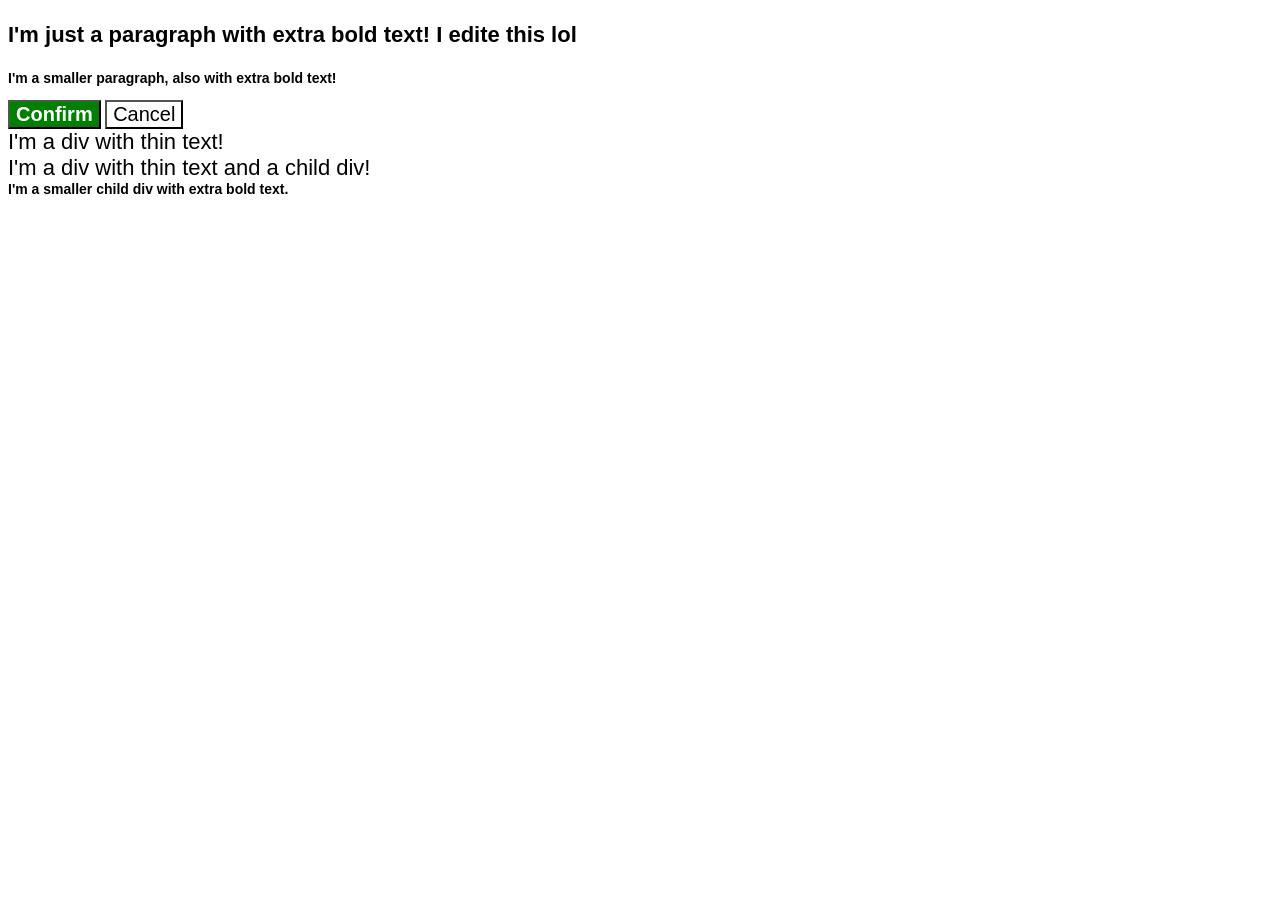
<file: foundations/cascade/01-cascade-fix/index.html>
<!DOCTYPE html>
<html lang="en">
  <head>
    <meta charset="UTF-8">
    <meta http-equiv="X-UA-Compatible" content="IE=edge">
    <meta name="viewport" content="width=device-width, initial-scale=1.0">
    <title>Fix the Cascade</title>
    <link rel="stylesheet" href="style.css">
  </head>
  <body>
    <p class="para">I'm just a paragraph with extra bold text! I edite this lol</p>
    <p class="para small-para">I'm a smaller paragraph, also with extra bold text!</p>

    <button id="confirm-button" class="button confirm">Confirm</button>
    <button id="cancel-button" class="button cancel">Cancel</button>

    <div class="text">I'm a div with thin text!</div>
    <div class="text">I'm a div with thin text and a child div!
      <div class="text child">I'm a smaller child div with extra bold text.</div>
    </div>
  </body>
</html>
</file>
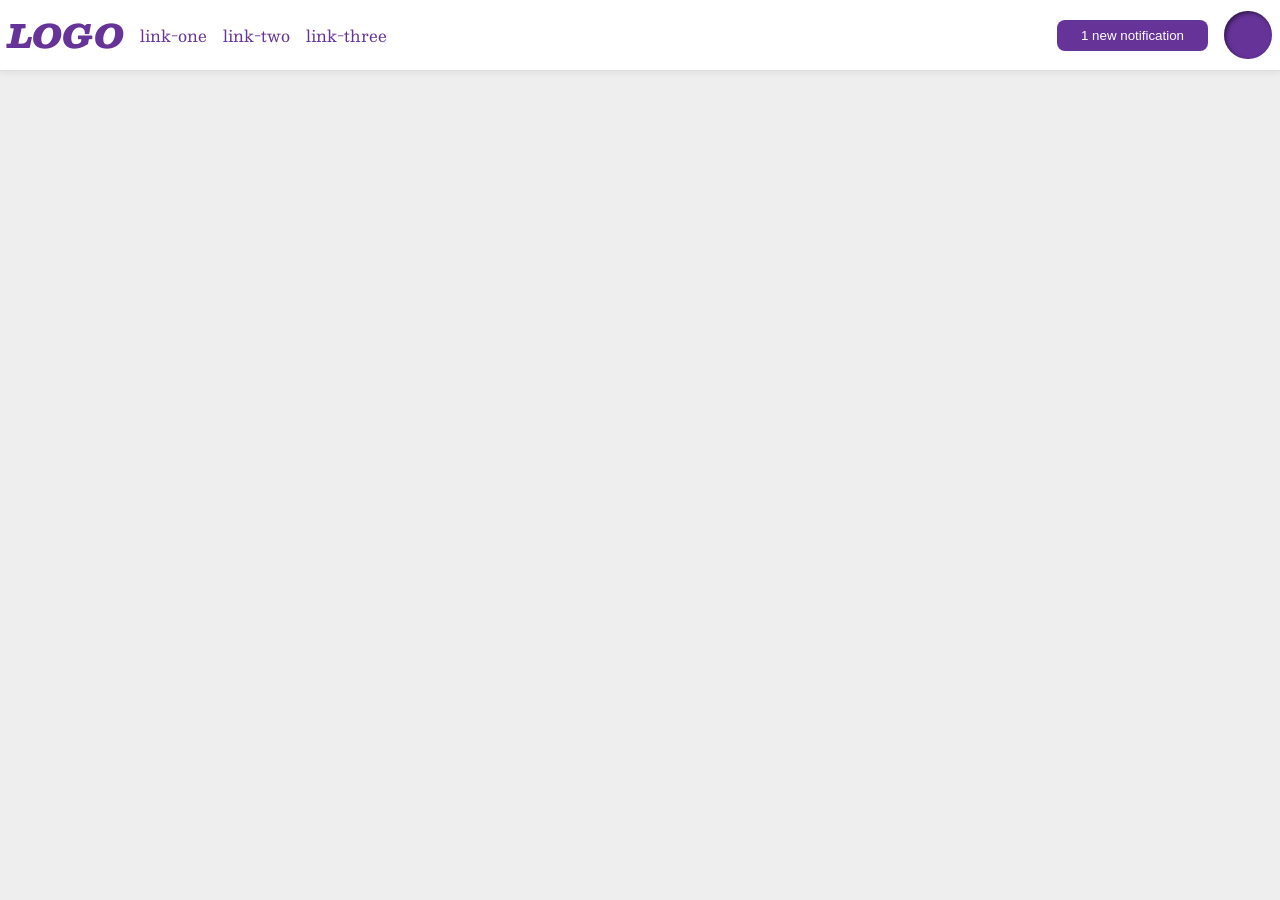
<file: foundations/flex/03-flex-header-2/index.html>
<!DOCTYPE html>
<html lang="en">
  <head>
    <meta charset="UTF-8">
    <meta http-equiv="X-UA-Compatible" content="IE=edge">
    <meta name="viewport" content="width=device-width, initial-scale=1.0">
    <title>Flex Header 2</title>
    <link rel="stylesheet" href="style.css">
  </head>
  <body>
    <div class="header">
      <div class="left">
        <div class="logo">
          LOGO
        </div>
        <ul class="links">
          <li><a href="https://google.com">link-one</a></li>
          <li><a href="https://google.com">link-two</a></li>
          <li><a href="https://google.com">link-three</a></li>
        </ul>
      </div>
      <div class="right">
        <button class="notifications">
          1 new notification
        </button>
        <div class="profile-image"></div>
      </div>
    </div>
  </body>
</html>
</file>
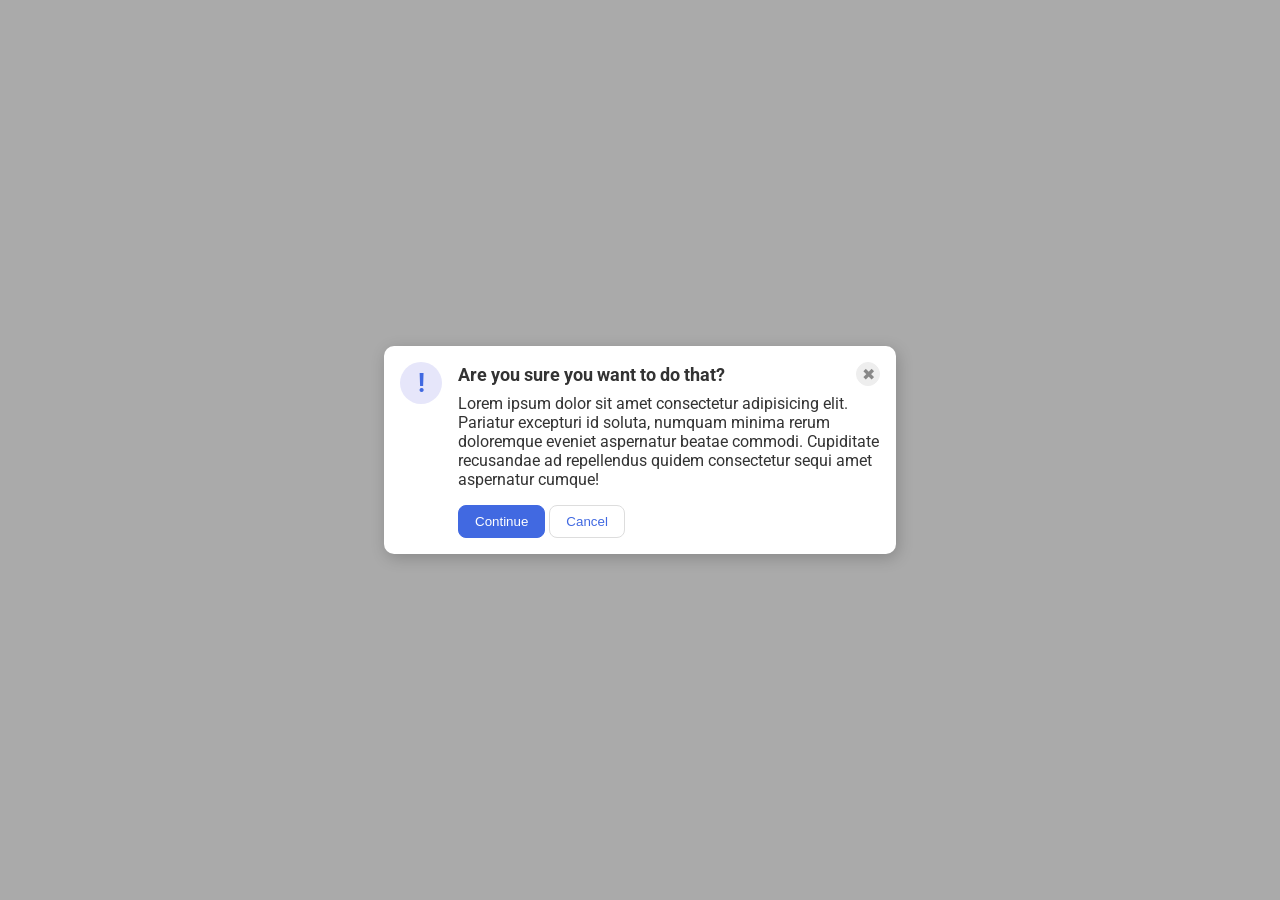
<file: foundations/flex/05-flex-modal/index.html>
<!DOCTYPE html>
<html lang="en">
  <head>
    <meta charset="UTF-8">
    <meta http-equiv="X-UA-Compatible" content="IE=edge">
    <meta name="viewport" content="width=device-width, initial-scale=1.0">
    <link rel="stylesheet" href="style.css">
    <title>Modal</title>
  </head>
  <body>
    <div class="modal">
      <div class="icon">!</div>
      <div class="container">
        <div class="header">Are you sure you want to do that?
          <button class="close-button">✖</button>
        </div>
        <div class="text">Lorem ipsum dolor sit amet consectetur adipisicing elit. Pariatur excepturi id soluta, numquam minima rerum doloremque eveniet aspernatur beatae commodi. Cupiditate recusandae ad repellendus quidem consectetur sequi amet aspernatur cumque!</div>
        <button class="continue">Continue</button>
        <button class="cancel">Cancel</button>
      </div>

    </div>
  </body>
</html>
</file>
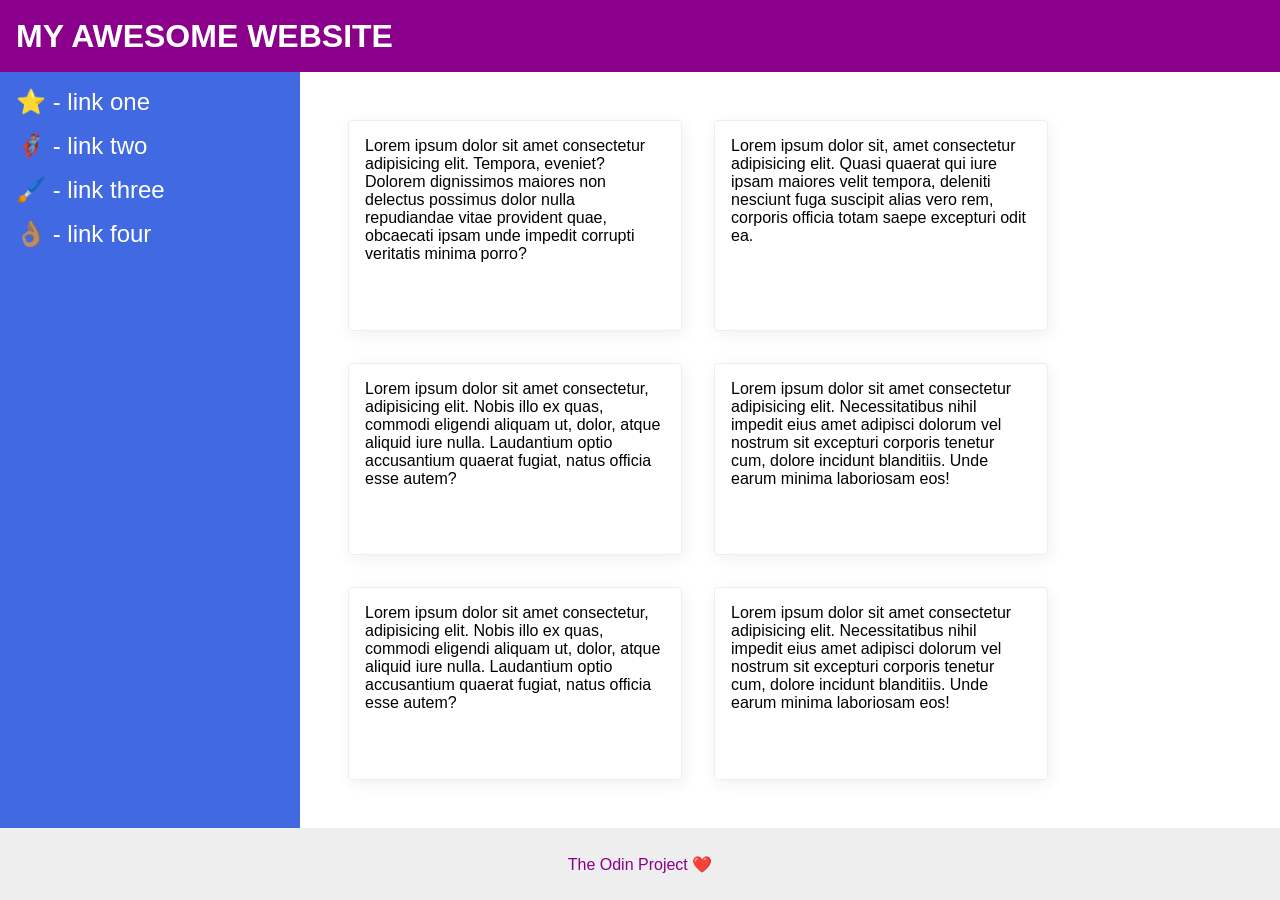
<file: foundations/flex/07-flex-layout-2/index.html>
<!DOCTYPE html>
<html lang="en">
  <head>
    <meta charset="UTF-8">
    <meta http-equiv="X-UA-Compatible" content="IE=edge">
    <meta name="viewport" content="width=device-width, initial-scale=1.0">
    <title>The Holy Grail</title>
    <link rel="stylesheet" href="style.css">
  </head>
  <body>
    <div class="header">
      MY AWESOME WEBSITE
    </div>
    <div class="body">
      <div class="sidebar">
        <ul>
          <li><a href="#">⭐ - link one</a></li>
          <li><a href="#">🦸🏽‍♂️ - link two</a></li>
          <li><a href="#">🖌️ - link three</a></li>
          <li><a href="#">👌🏽 - link four</a></li>
        </ul>
      </div>
      <div class="container">
        <div class="card">Lorem ipsum dolor sit amet consectetur adipisicing elit. Tempora, eveniet? Dolorem dignissimos maiores non delectus possimus dolor nulla repudiandae vitae provident quae, obcaecati ipsam unde impedit corrupti veritatis minima porro?</div>
        <div class="card">Lorem ipsum dolor sit, amet consectetur adipisicing elit. Quasi quaerat qui iure ipsam maiores velit tempora, deleniti nesciunt fuga suscipit alias vero rem, corporis officia totam saepe excepturi odit ea.</div>
        <div class="card">Lorem ipsum dolor sit amet consectetur, adipisicing elit. Nobis illo ex quas, commodi eligendi aliquam ut, dolor, atque aliquid iure nulla. Laudantium optio accusantium quaerat fugiat, natus officia esse autem?</div>
        <div class="card">Lorem ipsum dolor sit amet consectetur adipisicing elit. Necessitatibus nihil impedit eius amet adipisci dolorum vel nostrum sit excepturi corporis tenetur cum, dolore incidunt blanditiis. Unde earum minima laboriosam eos!</div>
        <div class="card">Lorem ipsum dolor sit amet consectetur, adipisicing elit. Nobis illo ex quas, commodi eligendi aliquam ut, dolor, atque aliquid iure nulla. Laudantium optio accusantium quaerat fugiat, natus officia esse autem?</div>
        <div class="card">Lorem ipsum dolor sit amet consectetur adipisicing elit. Necessitatibus nihil impedit eius amet adipisci dolorum vel nostrum sit excepturi corporis tenetur cum, dolore incidunt blanditiis. Unde earum minima laboriosam eos!</div>
      </div>
    </div>
    <div class="footer">
      The Odin Project ❤️
    </div>
  </body>
</html>
</file>
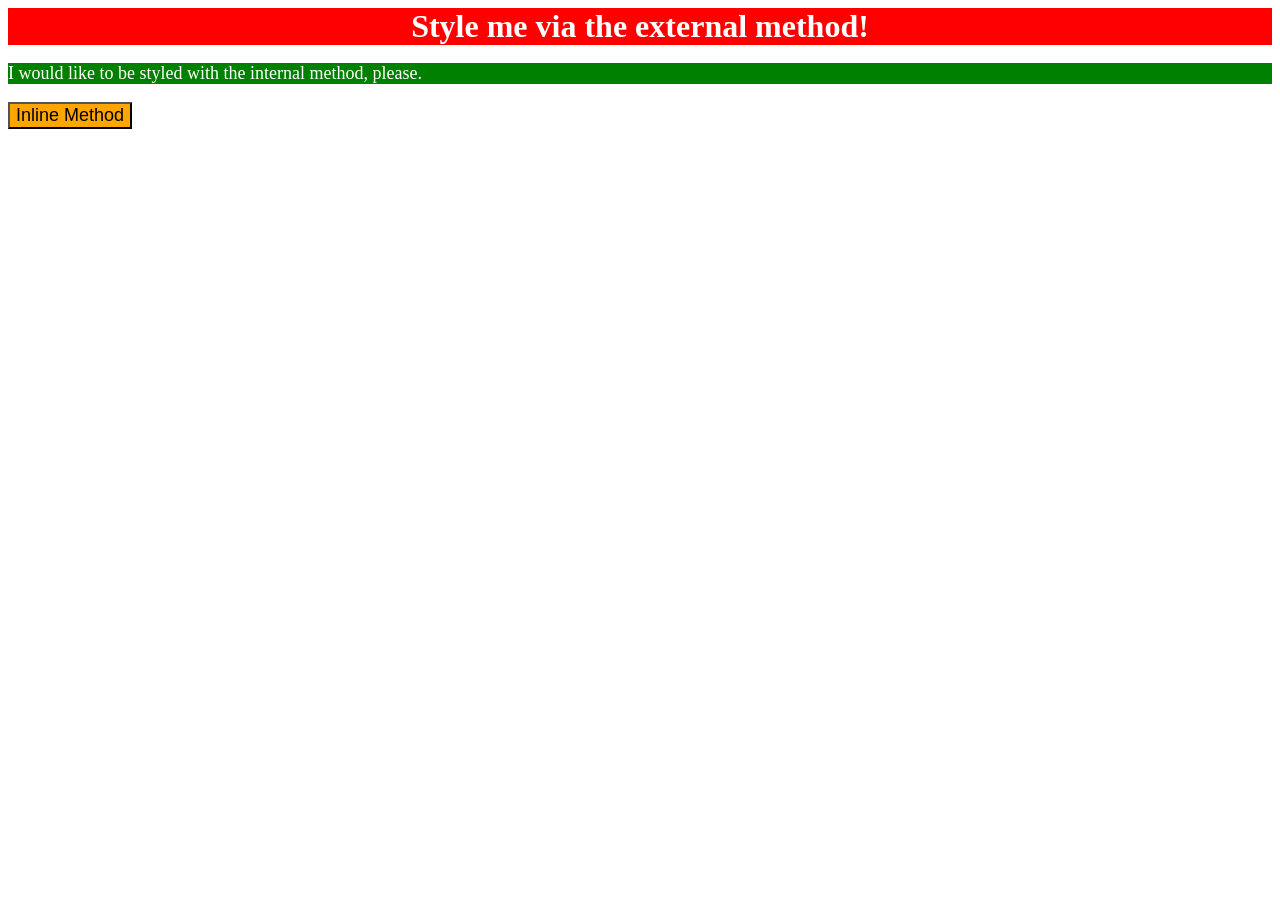
<file: foundations/intro-to-css/01-css-methods/index.html>
<!DOCTYPE html>
<html lang="en">

<head>
  <meta charset="UTF-8">
  <meta http-equiv="X-UA-Compatible" content="IE=edge">
  <meta name="viewport" content="width=device-width, initial-scale=1.0">
  <link rel="stylesheet" href="styles.css">
  <style>
    p {
      background-color: green;
      color: white;
      font-size: 18px;
    }
  </style>
  <title>Methods for Adding CSS</title>
</head>

<body>
  <div>Style me via the external method!</div>
  <p>I would like to be styled with the internal method, please.</p>
  <button style="
    background-color: orange;
    font-size: 18px;
">Inline Method</button>
</body>

</html>
</file>
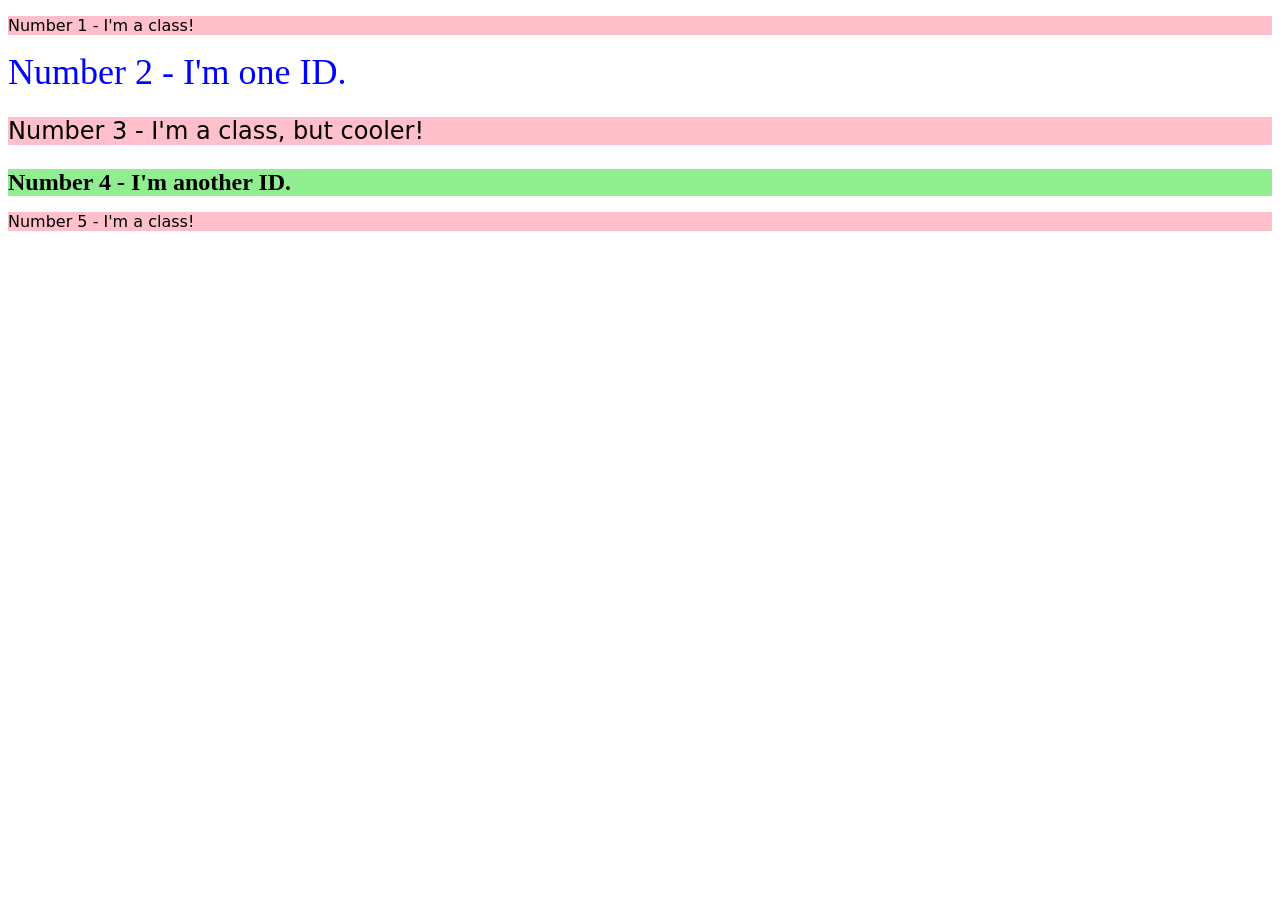
<file: foundations/intro-to-css/02-class-id-selectors/index.html>
<!DOCTYPE html>
<html lang="en">
  <head>
    <meta charset="UTF-8">
    <meta http-equiv="X-UA-Compatible" content="IE=edge">
    <meta name="viewport" content="width=device-width, initial-scale=1.0">
    <title>Class and ID Selectors</title>
    <link rel="stylesheet" href="style.css">
  </head>
  <body>
    <p class="odd">Number 1 - I'm a class!</p>
    <div id="second">Number 2 - I'm one ID.</div>
    <p class="odd adjust-font-size">Number 3 - I'm a class, but cooler!</p>
    <div class="adjust-font-size" id="four">Number 4 - I'm another ID.</div>
    <p class="odd">Number 5 - I'm a class!</p>
  </body>
</html>
</file>
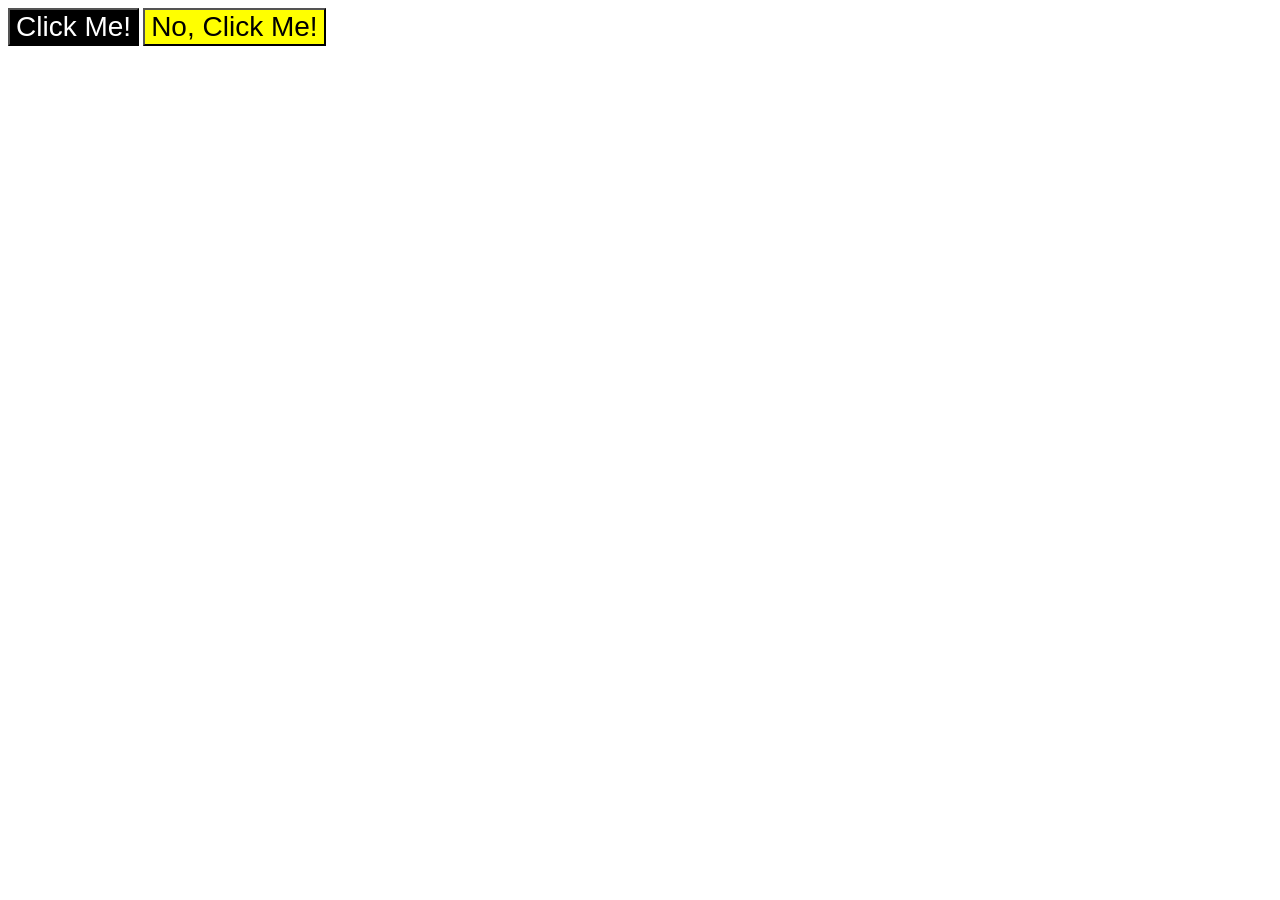
<file: foundations/intro-to-css/03-grouping-selectors/index.html>
<!DOCTYPE html>
<html lang="en">
  <head>
    <meta charset="UTF-8">
    <meta http-equiv="X-UA-Compatible" content="IE=edge">
    <meta name="viewport" content="width=device-width, initial-scale=1.0">
    <title>Grouping Selectors</title>
    <link rel="stylesheet" href="style.css">
  </head>
  <body>
    <button class="first">Click Me!</button>
    <button class="second">No, Click Me!</button>
  </body>
</html>
</file>
<file: foundations/cascade/01-cascade-fix/style.css>
body {
  font-family: Arial, Helvetica, sans-serif;
}

.para,
.small-para {
  color: hsl(0, 0%, 0%);
  font-weight: 800;
}
.para {
  font-size: 22px;
}
.small-para {
  font-size: 14px;
  font-weight: 800;
}


.button {
  background-color: rgb(255, 255, 255);
  color: rgb(0, 0, 0);
  font-size: 20px;
}
#confirm-button{
  background: green;
  color: white;
  font-weight: bold;
} 


div.text {
  color: rgb(0, 0, 0);
  font-size: 22px;
  font-weight: 100;
}
.text .child {
  color: rgb(0, 0, 0);
  font-weight: 800;
  font-size: 14px;
}
</file>
<file: foundations/flex/03-flex-header-2/style.css>
/* this is some magical font-importing.  
you'll learn about it later. */
@import url('https://fonts.googleapis.com/css2?family=Besley:ital,wght@0,400;1,900&display=swap');

body {
  margin: 0;
  background: #eee;
  font-family: Besley, serif;
}

.header {
  background: white;
  border-bottom: 1px solid #ddd;
  box-shadow: 0 0 8px rgba(0,0,0,.1);
  display: flex;
  justify-content: space-between;
  padding: 8px;
}

.profile-image {
  background: rebeccapurple;
  box-shadow: inset 2px 2px 4px rgba(0,0,0,.5);
  border-radius: 50%;
  width: 48px;
  height:  48px;
}

.logo {
  color: rebeccapurple;
  font-size: 32px;
  font-weight: 900;
  font-style: italic;
}

button {
  border: none;
  border-radius: 8px;
  background: rebeccapurple;
  color: white;
  padding: 8px 24px;
}

a {
  /* this removes the line under our links */
  text-decoration: none;
  color: rebeccapurple;
}

ul {
  list-style-type: none;
  display: flex;
  margin: 0;
  padding: 0;
  gap: 16px;
}
.left, .right{
  display: flex;
  align-items: center;
  gap: 16px;
}
</file>
<file: foundations/flex/05-flex-modal/style.css>
@import url('https://fonts.googleapis.com/css2?family=Roboto:wght@400;700&display=swap');

html, body {
  height: 100%;
}

body {
  font-family: Roboto, sans-serif;
  margin: 0;
  background: #aaa;
  color: #333;
  /* I'll give you this one for free lol */
  display: flex;
  align-items: center;
  justify-content: center;
}

.modal {
  background: white;
  width: 480px;
  border-radius: 10px;
  box-shadow: 2px 4px 16px rgba(0,0,0,.2);
  display: flex;
  gap: 16px;
  padding: 16px;
}

.icon {
  color: royalblue;
  font-size: 26px;
  font-weight: 700;
  background: lavender;
  width: 42px;
  height: 42px;
  border-radius: 50%;
  display: flex;
  align-items: center;
  justify-content: center;
  flex-shrink: 0;
}

.close-button {
  background: #eee;
  border-radius: 50%;
  color: #888;
  font-weight: 400;
  font-size: 16px;
  height: 24px;
  width: 24px;
  display: flex;
  align-items: center;
  justify-content: center;
  border: 1px solid #eee;
  padding: 0;
}
.header{
  display: flex;
  align-items: center;
  justify-content: space-between;
  font-size: 18px;
  font-weight: 700;
  margin-bottom: 8px;
}
.text{
  margin-bottom: 16px;
}
button {
  cursor: pointer;
  padding: 8px 16px;
  border-radius: 8px;
}

button.continue {
  background: royalblue;
  border: 1px solid royalblue;
  color: white;
}

button.cancel {
  background: white;
  border: 1px solid #ddd;
  color: royalblue;
}
</file>
<file: foundations/flex/07-flex-layout-2/style.css>
body {
  font-family: -apple-system, BlinkMacSystemFont, 'Segoe UI', Roboto, Oxygen, Ubuntu, Cantarell, 'Open Sans', 'Helvetica Neue', sans-serif;
  margin: 0;
  min-height: 100vh;
  display: flex;
  flex-direction: column;
}

.header {
  display:flex;
  height: 72px;
  background: darkmagenta;
  color: white;
  font-weight: 900;
  font-size: 32px;
  padding: 0 16px;
  align-items: center;
}
.body{
  display: flex;
  flex:1;
}
.footer {
  height: 72px;
  background: #eee;
  color: darkmagenta;
  display:flex;
  justify-content: center;
  align-items: center;
}

.sidebar {
  width: 300px;
  background: royalblue;
  box-sizing: border-box;
  flex-shrink: 0;
  padding: 16px;
}

.card {
  border: 1px solid #eee;
  box-shadow: 2px 4px 16px rgba(0,0,0,.06);
  border-radius: 4px;
  padding: 16px;
  width: 300px;
}
ul{
  list-style-type: none;
  margin: 0;
  padding: 0;
}
a{
  text-decoration: none;
  color: white;
  font-size: 24px;
}
li{
  margin-bottom: 16px;
}
.container{
  padding: 48px;
  display: flex;
  flex-wrap: wrap;
  gap: 32px;
}
</file>
<file: foundations/intro-to-css/01-css-methods/styles.css>
div{
    background-color: red;
    color: white;
    font-size: 32px;
    text-align: center;
    font-weight: bold;
}
</file>
<file: foundations/intro-to-css/02-class-id-selectors/style.css>
.odd{
    background-color: pink;
    font-family: Verdana, DejaVu Sans, sans-serif;
}
.adjust-font-size{
    font-size:24px;
}
#second{
    color: blue;
    font-size: 36px;
}
#four{
    background-color: lightgreen;
    font-weight: bold;
}
</file>
<file: foundations/intro-to-css/03-grouping-selectors/style.css>
/* Add CSS Styling */
.first,
.second{
    font-size: 28px;
    font-family: Helvetica, "Times New Roman", sans-serif;
}
.first{
    background-color: black;
    color: white;
}
.second{
    background-color: yellow;
}
</file>
